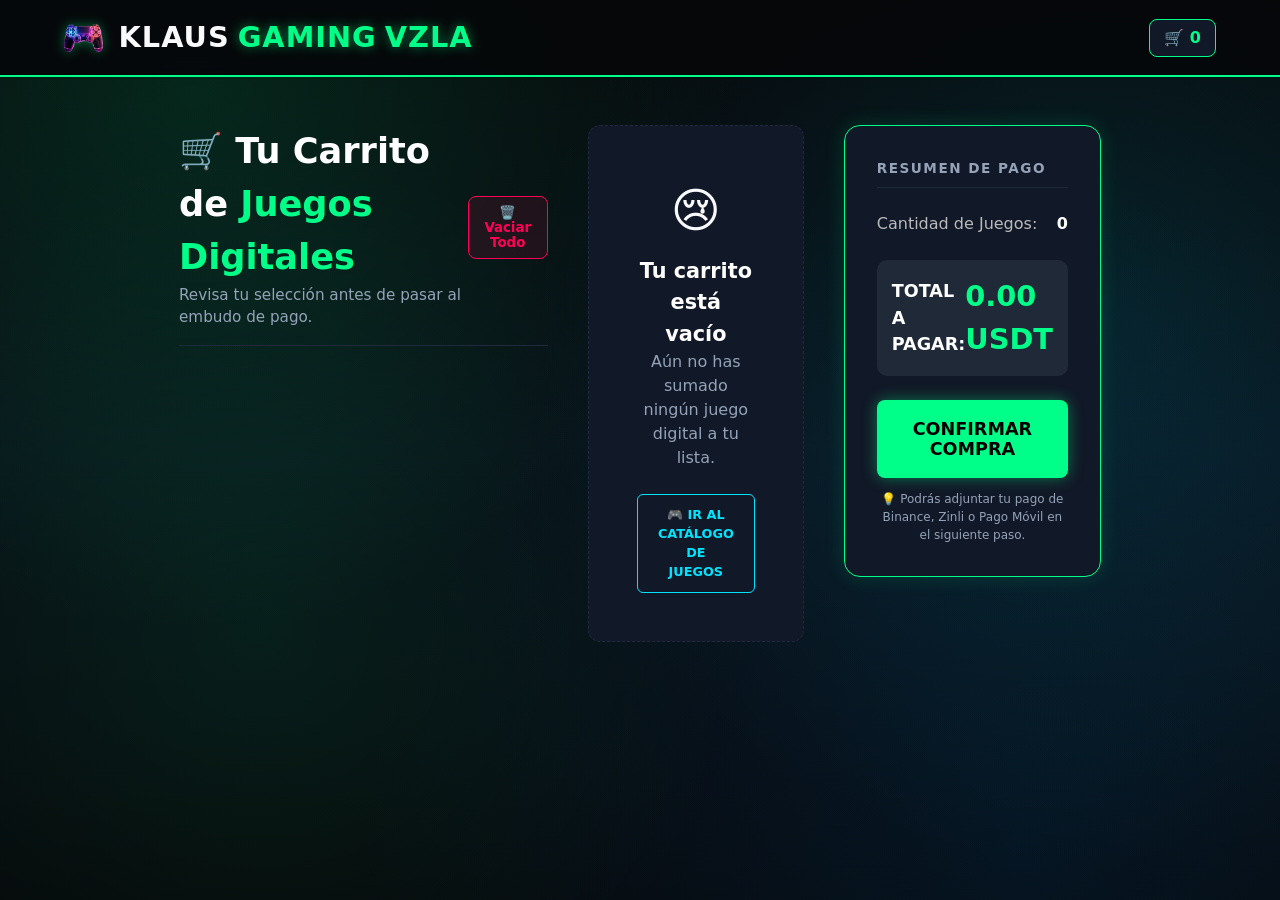
<file: carrito.html>
<!DOCTYPE html>
<html lang="es">
<head>
    <meta charset="UTF-8">
    <meta name="viewport" content="width=device-width, initial-scale=1.0">
    <title>Tu Carrito de Compras - Klaus Gaming Vzla</title>
    <link rel="stylesheet" href="css/style.css">
    <link rel="icon" href="imagenes/favicon2.png" type="image/jpeg">
    <style>
        .cart-item-card {
            display: flex;
            align-items: center;
            justify-content: space-between;
            background: #1f2937;
            padding: 1rem;
            border-radius: 12px;
            margin-bottom: 1rem;
            border: 1px solid var(--border-color);
            transition: all 0.2s ease;
        }
        .cart-item-card:hover {
            border-color: var(--neon-cyan);
            box-shadow: 0 0 10px rgba(0, 229, 255, 0.15);
        }
        @media (max-width: 650px) {
            .cart-item-card { flex-direction: column; text-align: center; gap: 10px; }
        }
    </style>
</head>
<body>

   <!-- CABECERA PARA PRODUCTO, CARRITO Y CHECKOUT -->
    <header class="header-top">
        <div class="nav-container" style="display: flex; align-items: center; justify-content: space-between; gap: 15px; flex-wrap: wrap;">
            
            <!-- LOGO (Al hacerle clic te devuelve al index) -->
            <a href="index.html" class="logo" style="display: flex; align-items: center; text-decoration: none;">
                <img src="imagenes/favicon2.png" alt="Mando Gamer Neón" class="mando-banner" style="height: 28px; margin-right: 8px;">
                KLAUS <span class="neon-text">GAMING</span> <span class="tag-vzla">VZLA</span>
            </a>
            
            <!-- CARRITO -->
            <div style="display: flex; gap: 10px; align-items: center;">
                <a href="carrito.html" class="search-btn" style="text-decoration: none; background: #111827; border: 1px solid var(--neon-green); color: #fff; padding: 6px 14px; border-radius: 8px;">
                    🛒 <span style="color: var(--neon-green); font-weight: 900;" class="cart-counter-badge">0</span>
                </a>
            </div>

        </div>
    </header>

    <main class="main-container" style="margin-top: 3rem; margin-bottom: 5rem; max-width: 1050px;">
        
        <div style="border-bottom: 1px solid var(--border-color); padding-bottom: 1rem; margin-bottom: 2rem; display: flex; justify-content: space-between; align-items: center;">
            <div>
                <h1 style="font-size: 2.2rem; color: #fff;">🛒 Tu Carrito de <span style="color: var(--neon-green);">Juegos Digitales</span></h1>
                <p style="color: var(--text-muted); font-size: 0.95rem;">Revisa tu selección antes de pasar al embudo de pago.</p>
            </div>
            <button onclick="vaciarCarrito()" style="background: rgba(255, 0, 85, 0.1); border: 1px solid #ff0055; color: #ff0055; padding: 8px 15px; border-radius: 8px; cursor: pointer; font-weight: bold;">
                🗑️ Vaciar Todo
            </button>
        </div>

        <div style="display: grid; grid-template-columns: 2fr 1fr; gap: 2.5rem; align-items: start;" id="grid-carrito">
            
            <!-- COLUMNA IZQUIERDA: LISTA DE PRODUCTOS -->
            <div id="lista-carrito-contenedor">
                <!-- Aquí el JavaScript inyectará las tarjetas de los juegos automáticamente -->
            </div>

            <!-- COLUMNA DERECHA: CAJA DE PAGO (TOTAL) -->
            <aside style="background: #111827; padding: 2rem; border-radius: 16px; border: 1px solid var(--neon-green); box-shadow: 0 0 20px rgba(0, 255, 136, 0.15); position: sticky; top: 100px;">
                <h3 style="color: var(--text-muted); font-size: 0.85rem; letter-spacing: 1.5px; margin-bottom: 1.5rem; border-bottom: 1px solid #1f2937; padding-bottom: 8px;">RESUMEN DE PAGO</h3>
                
                <div style="display: flex; justify-content: space-between; margin-bottom: 10px; color: #bbb;">
                    <span>Cantidad de Juegos:</span>
                    <span id="resumen-cant" style="font-weight: bold; color: #fff;">0</span>
                </div>
                
                <div style="display: flex; justify-content: space-between; align-items: center; background: #1f2937; padding: 15px; border-radius: 10px; margin: 1.5rem 0;">
                    <span style="color: #fff; font-size: 1.1rem; font-weight: bold;">TOTAL A PAGAR:</span>
                    <span id="resumen-total-usdt" style="font-size: 1.8rem; font-weight: 900; color: var(--neon-green);">0.00 USDT</span>
                </div>

                <button onclick="irAlCheckoutDesdeCarrito()" class="btn-buy" style="width: 100%; padding: 1.2rem; font-size: 1.1rem; font-weight: 900; background: var(--neon-green); color: #000; border: none; border-radius: 8px; cursor: pointer; display: flex; align-items: center; justify-content: center; gap: 10px; box-shadow: 0 0 15px rgba(0, 255, 136, 0.4);">
                    <span> CONFIRMAR COMPRA</span>
                </button>
                
                <div style="text-align: center; font-size: 0.75rem; color: var(--text-muted); margin-top: 12px;">
                    💡 Podrás adjuntar tu pago de Binance, Zinli o Pago Móvil en el siguiente paso.
                </div>
            </aside>

        </div>

    </main>

    <!-- SCRIPT DE DIBUJADO DE LA TABLA -->
    <script src="js/cart.js"></script>
    <script>
        function renderizarCarrito() {
            let carrito = getCarrito();
            let contenedor = document.getElementById('lista-carrito-contenedor');
            let total = 0;

            // Si está vacío, mostramos un aviso genial
            if (carrito.length === 0) {
                contenedor.innerHTML = `
                    <div style="text-align: center; padding: 3rem; background: #111827; border-radius: 12px; border: 1px dashed var(--border-color);">
                        <span style="font-size: 3rem; display: block; margin-bottom: 10px;">😢</span>
                        <h3 style="color: #fff; font-size: 1.3rem;">Tu carrito está vacío</h3>
                        <p style="color: var(--text-muted); margin-bottom: 1.5rem;">Aún no has sumado ningún juego digital a tu lista.</p>
                        <a href="index.html" class="btn-buy" style="text-decoration: none; display: inline-block; padding: 10px 20px;">🎮 Ir al Catálogo de Juegos</a>
                    </div>
                `;
                document.getElementById('resumen-cant').innerText = "0";
                document.getElementById('resumen-total-usdt').innerText = "0.00 USDT";
                return;
            }

            // Si hay juegos, dibujamos una tarjeta por cada uno
            let html = '';
            carrito.forEach((juego, index) => {
                total += juego.precio;
                html += `
                    <div class="cart-item-card">
                        <div style="display: flex; align-items: center; gap: 15px;">
                            <img src="${juego.imagen || 'imagenes/favicon2.png'}" alt="Carátula" style="width: 70px; height: 50px; object-fit: cover; border-radius: 6px; border: 1px solid var(--border-color);">
                            <div>
                                <h4 style="color: #fff; font-size: 1.1rem; margin: 0;">${juego.nombre}</h4>
                                <span style="color: var(--neon-cyan); font-size: 0.8rem;">Código Digital / Entrega Inmediata</span>
                            </div>
                        </div>
                        <div style="display: flex; align-items: center; gap: 20px;">
                            <span style="font-size: 1.3rem; font-weight: 900; color: var(--neon-green);">${juego.precio.toFixed(2)} USDT</span>
                            <button onclick="eliminarDelCarrito(${index})" style="background: transparent; border: none; color: #ff0055; font-size: 1.3rem; cursor: pointer;" title="Eliminar del carrito">🗑️</button>
                        </div>
                    </div>
                `;
            });

            contenedor.innerHTML = html;
            document.getElementById('resumen-cant').innerText = carrito.length;
            document.getElementById('resumen-total-usdt').innerText = total.toFixed(2) + ' USDT';
        }

        function vaciarCarrito() {
            if (confirm('¿Estás seguro de que deseas vaciar todo el carrito?')) {
                localStorage.removeItem('klaus_carrito');
                renderizarCarrito();
                actualizarContadorCarrito();
            }
        }

        function irAlCheckoutDesdeCarrito() {
            let carrito = getCarrito();
            if (carrito.length === 0) {
                alert('⚠️ Tu carrito está vacío. Suma al menos un producto para procesar el pago.');
                return;
            }
            // Mandamos una señal especial a checkout.html diciéndole que lea el carrito
            window.location.href = 'checkout.html?origen=carrito';
        }

        // Cargar los juegos al abrir la página
        window.onload = function() {
            renderizarCarrito();
        };
    </script>
</body>
</html>
</file>
<file: css/style.css>
/* ====================================================
           1. VARIABLES DE COLOR (Dark Mode Matrix / Neón)
           ==================================================== */
        :root {
            --bg-main: #06080a;
            --bg-card: #10141d;
            --bg-hover: #181f2e;
            --neon-green: #00ff88;
            --neon-cyan: #00e5ff;
            --ps-blue: #0070cc;
            --steam-purple: #a855f7;
            --nin-red: #ef4444;
            --card-gold: #f59e0b;
            --text-main: #f8fafc;
            --text-muted: #94a3b8;
            --border-color: #1e293b;
            --discount-red: #ff0055;
        }

        * {
            box-sizing: border-box;
            margin: 0;
            padding: 0;
            font-family: 'Segoe UI', system-ui, -apple-system, sans-serif;
        }

        /* ====================================================
           FONDO AMBIENTAL DE DOS COLORES
           ==================================================== */
        body {
            background-color: var(--bg-main);
            color: var(--text-main);
            line-height: 1.5;
            scroll-behavior: smooth;
            background-image: 
                radial-gradient(circle at 15% 10%, rgba(0, 255, 136, 0.12) 0%, transparent 40%),
                radial-gradient(circle at 85% 35%, rgba(0, 229, 255, 0.10) 0%, transparent 45%),
                radial-gradient(circle at 20% 70%, rgba(0, 255, 136, 0.08) 0%, transparent 40%),
                radial-gradient(circle at 80% 95%, rgba(0, 112, 204, 0.12) 0%, transparent 50%),
                linear-gradient(180deg, #06080a 0%, #080f17 50%, #06080a 100%);
            background-size: 100% 100%;
            background-attachment: fixed;
        }

        a {
            color: inherit;
            text-decoration: none;
        }

        /* == CABECERA PRINCIPAL (<header>, <nav>)== */
        .header-top {
            background-color: rgba(6, 8, 10, 0.95);
            border-bottom: 2px solid var(--neon-green);
            position: sticky;
            top: 0;
            z-index: 1000;
            backdrop-filter: blur(12px);
            padding: 1rem 5%;
        }

        .nav-container {
            display: flex;
            justify-content: space-between;
            align-items: center;
            max-width: 1300px;
            margin: 0 auto;
            gap: 1.5rem;
            flex-wrap: wrap;
        }

        .logo {
            font-size: 1.8rem;
            font-weight: 900;
            letter-spacing: 1px;
            display: flex;
            align-items: center;
            gap: 8px;
        }
        
/* MANDO GAMER PEQUEÑO A LA IZQUIERDA         */

.logo .mando-banner {
    height: 28px !important; /* Altura pequeña y fija para que no se amotine */
    width: auto !important;  /* Mantiene la proporción sin deformarse */
    object-fit: contain;
    margin-right: 8px;       /* Espacio a la derecha para separarlo de la palabra KLAUS */
    margin-left: 0;
    filter: drop-shadow(0 0 6px rgba(0, 255, 136, 0.4));
    transition: transform 0.3s ease, filter 0.3s ease;
}

/* Efecto al pasar el mouse por encima del logo */
.logo:hover .mando-banner {
    transform: rotate(-12deg) scale(1.15); /* Se inclina con estilo hacia la izquierda */
    filter: drop-shadow(0 0 10px rgba(255, 0, 128, 0.8)); /* Brillo magenta neón */
}

        .logo span {
            color: var(--neon-green);
            text-shadow: 0 0 12px rgba(0, 255, 136, 0.5);
        }

        .search-form {
            flex: 1;
            max-width: 450px;
            display: flex;
        }

        .search-input {
            width: 100%;
            padding: 0.6rem 1.2rem;
            background-color: var(--bg-card);
            border: 1px solid var(--border-color);
            border-radius: 25px 0 0 25px;
            color: #fff;
            outline: none;
            transition: border-color 0.3s;
        }

        .search-input:focus {
            border-color: var(--neon-green);
        }

        .search-btn {
            background: var(--neon-green);
            color: #000;
            border: none;
            padding: 0.6rem 1.5rem;
            border-radius: 0 25px 25px 0;
            font-weight: 800;
            cursor: pointer;
            transition: background 0.3s;
        }

        .search-btn:hover {
            background: var(--neon-cyan);
        }

        nav ul {
            display: flex;
            list-style: none;
            gap: 1.5rem;
        }

        nav a {
            font-weight: 700;
            font-size: 0.9rem;
            text-transform: uppercase;
            transition: color 0.2s;
        }

        nav a:hover {
            color: var(--neon-green);
        }

        /* ====================================================
           3. PORTADA HERO
           ==================================================== */
        .hero-section {
            background: linear-gradient(rgba(6, 8, 10, 0.75), rgba(6, 8, 10, 0.85)), 
                        url('../imagenes/gtavi.png');
            background-size: cover;
            background-position: center;
            background-repeat: no-repeat;
            padding: 6rem 5% 5rem;
            border-bottom: 2px solid var(--neon-green);
            text-align: center;
            box-shadow: inset 0 0 50px rgba(0,0,0,0.8);
        }

        .badge {
            background: rgba(0, 255, 136, 0.15);
            color: var(--neon-green);
            border: 1px solid var(--neon-green);
            padding: 0.4rem 1rem;
            border-radius: 20px;
            font-size: 0.8rem;
            font-weight: 700;
            display: inline-block;
            margin-bottom: 1.2rem;
            text-transform: uppercase;
        }

        .hero-section h1 {
            font-size: 3.2rem;
            font-weight: 900;
            line-height: 1.1;
            margin-bottom: 1rem;
            text-transform: uppercase;
        }

        .hero-section h1 span {
            color: var(--neon-cyan);
            text-shadow: 0 0 15px rgba(0, 229, 255, 0.4);
        }

        .hero-section p {
            color: var(--text-muted);
            font-size: 1.1rem;
            max-width: 650px;
            margin: 0 auto 2rem;
        }

        /* ====================================================
           4. CATEGORÍAS CIRCULARES
           ==================================================== */
        .categories-section {
            max-width: 1200px;
            margin: 3rem auto;
            padding: 0 5%;
            text-align: center;
        }

        .categories-title {
            font-size: 1.5rem;
            font-weight: 800;
            margin-bottom: 1.5rem;
            text-transform: uppercase;
            letter-spacing: 2px;
            color: var(--text-muted);
        }

        .categories-grid {
            display: grid;
            grid-template-columns: repeat(auto-fit, minmax(140px, 1fr));
            gap: 1.5rem;
        }

        .cat-circle {
            background: var(--bg-card);
            border: 2px solid var(--border-color);
            border-radius: 50%;
            width: 130px;
            height: 130px;
            margin: 0 auto;
            display: flex;
            flex-direction: column;
            justify-content: center;
            align-items: center;
            cursor: pointer;
            transition: all 0.3s;
            padding: 10px;
        }

        .cat-circle:hover { transform: scale(1.08); }
        .cat-circle:nth-child(1):hover { border-color: var(--neon-green); box-shadow: 0 0 20px rgba(0, 255, 136, 0.3); }
        .cat-circle:nth-child(2):hover { border-color: var(--ps-blue); box-shadow: 0 0 20px rgba(0, 112, 204, 0.3); }
        .cat-circle:nth-child(3):hover { border-color: var(--steam-purple); box-shadow: 0 0 20px rgba(168, 85, 247, 0.3); }
        .cat-circle:nth-child(4):hover { border-color: var(--nin-red); box-shadow: 0 0 20px rgba(239, 68, 68, 0.3); }
        .cat-circle:nth-child(5):hover { border-color: var(--card-gold); box-shadow: 0 0 20px rgba(245, 158, 11, 0.3); }

        .cat-icon-img {
            width: 55px;
            height: 55px;
            object-fit: cover;
            border-radius: 50%;
            margin-bottom: 8px;
            border: 1px solid rgba(255,255,255,0.1);
        }

        .cat-name {
            font-size: 0.8rem;
            font-weight: 800;
            text-transform: uppercase;
        }

        /* ====================================================
           5. CONTENEDOR PRINCIPAL Y TARJETAS
           ==================================================== */
        .main-container {
            max-width: 1300px;
            margin: 2rem auto 4rem;
            padding: 0 5%;
            display: grid;
            grid-template-columns: 3fr 1fr;
            gap: 2.5rem;
            align-items: start;
        }

        section {
            margin-bottom: 4.5rem;
            scroll-margin-top: 100px;
        }

        .section-header {
            display: flex;
            justify-content: space-between;
            align-items: center;
            margin-bottom: 1.8rem;
            border-bottom: 2px solid var(--border-color);
            padding-bottom: 0.5rem;
        }

        .section-title {
            font-size: 1.6rem;
            font-weight: 800;
            border-left: 4px solid var(--neon-green);
            padding-left: 10px;
            text-transform: uppercase;
        }

        #dept-xbox .section-title { border-color: var(--neon-green); color: var(--neon-green); }
        #dept-playstation .section-title { border-color: var(--ps-blue); color: var(--ps-blue); }
        #dept-steam .section-title { border-color: var(--steam-purple); color: var(--steam-purple); }
        #dept-nintendo .section-title { border-color: var(--nin-red); color: var(--nin-red); }
        #dept-giftcards .section-title { border-color: var(--card-gold); color: var(--card-gold); }

        .products-grid {
            display: grid;
            grid-template-columns: repeat(auto-fill, minmax(230px, 1fr));
            gap: 1.5rem;
        }

        article.game-card {
            background-color: var(--bg-card);
            border: 1px solid var(--border-color);
            border-radius: 12px;
            overflow: hidden;
            display: flex;
            flex-direction: column;
            justify-content: space-between;
            transition: all 0.3s;
            position: relative;
        }

        article.game-card:hover {
            transform: translateY(-5px);
            border-color: var(--neon-cyan);
            box-shadow: 0 10px 25px rgba(0, 229, 255, 0.15);
        }

        .game-banner {
            height: 160px;
            background: linear-gradient(45deg, #16222f, #0c1017);
            display: flex;
            align-items: center;
            justify-content: center;
            font-weight: 900;
            color: rgba(255,255,255,0.15);
            font-size: 1.2rem;
            position: relative;
            border-bottom: 1px solid var(--border-color);
            text-align: center;
            padding: 10px;
        }

        .game-img-cover {
            width: 100%;
            height: 160px;
            object-fit: cover;
            border-bottom: 1px solid var(--border-color);
            display: block;
        }

        .tag-platform {
            position: absolute;
            top: 10px;
            left: 10px;
            background: var(--neon-green);
            color: #000;
            font-size: 0.65rem;
            font-weight: 900;
            padding: 2px 8px;
            border-radius: 4px;
            text-transform: uppercase;
            z-index: 2;
        }

        .card-body {
            padding: 1.2rem;
            display: flex;
            flex-direction: column;
            flex-grow: 1;
            justify-content: space-between;
        }

        .game-title {
            font-size: 1.05rem;
            font-weight: 800;
            margin-bottom: 0.4rem;
            color: #fff;
        }

        .game-info {
            font-size: 0.8rem;
            color: var(--text-muted);
            margin-bottom: 1rem;
        }

        /* == ESTILOS NUEVOS PARA PRECIOS EN USDT == */
        .price-box {
            background: rgba(0,0,0,0.4);
            padding: 0.6rem;
            border-radius: 8px;
            margin-bottom: 1rem;
            border: 1px dashed var(--border-color);
        }

        .price-usdt {
            font-size: 1.2rem;
            font-weight: 900;
            color: var(--neon-green);
            display: block;
        }

        .price-sub {
            font-size: 0.8rem;
            color: var(--text-muted);
            display: block;
        }

        .btn-buy {
            background: transparent;
            color: var(--neon-cyan);
            border: 1px solid var(--neon-cyan);
            width: 100%;
            padding: 0.6rem;
            border-radius: 6px;
            font-weight: 800;
            text-transform: uppercase;
            font-size: 0.8rem;
            cursor: pointer;
            transition: all 0.2s;
        }

        article.game-card:hover .btn-buy {
            background: var(--neon-cyan);
            color: #000;
            box-shadow: 0 0 15px rgba(0, 229, 255, 0.4);
        }

        /* ====================================================
           6. BARRA LATERAL UNIFICADA (<aside>)
           ==================================================== */
        .sidebar-wrapper {
            position: sticky;
            top: 90px;
            display: flex;
            flex-direction: column;
            gap: 1.5rem;
        }

        aside .widget {
            background: var(--bg-card);
            border: 1px solid var(--border-color);
            border-radius: 12px;
            padding: 1.5rem;
        }

        aside h3 {
            font-size: 1.1rem;
            margin-bottom: 1rem;
            border-bottom: 1px solid var(--border-color);
            padding-bottom: 0.5rem;
            text-transform: uppercase;
            color: #fff;
        }

        aside ul {
            list-style: none;
        }

        aside li {
            margin-bottom: 0.8rem;
        }

        aside li a {
            display: flex;
            justify-content: space-between;
            color: var(--text-muted);
            font-size: 0.85rem;
            padding: 0.6rem 0.8rem;
            background: rgba(0,0,0,0.3);
            border-radius: 6px;
            transition: all 0.2s;
        }

        aside li a:hover {
            color: var(--neon-green);
            padding-left: 1.2rem;
            background: rgba(0,255,136,0.1);
        }

        .promo-box {
            background: linear-gradient(135deg, #0d1e2b, #05131a);
            border: 1px solid var(--neon-cyan);
            text-align: center;
        }

        /* ====================================================
           7. BOLETÍN INFORMATIVO (<section>, <form>)
           ==================================================== */
        .newsletter {
            background: linear-gradient(90deg, #09131a 0%, #0d1a14 100%);
            border-top: 1px solid var(--border-color);
            border-bottom: 1px solid var(--border-color);
            padding: 3.5rem 5%;
            text-align: center;
        }

        .newsletter h2 {
            font-size: 1.8rem;
            margin-bottom: 0.5rem;
        }

        .newsletter p {
            color: var(--text-muted);
            margin-bottom: 1.5rem;
            font-size: 0.95rem;
        }

        .newsletter-form {
            display: flex;
            max-width: 450px;
            margin: 0 auto;
            gap: 10px;
        }

        /* ====================================================
           8. PIE DE PÁGINA PROFESIONAL (<footer>)
           ==================================================== */
        footer {
            background-color: #040507;
            padding: 4rem 5% 2rem;
            font-size: 0.85rem;
            color: var(--text-muted);
        }

        .footer-grid {
            max-width: 1300px;
            margin: 0 auto 3rem;
            display: grid;
            grid-template-columns: repeat(auto-fit, minmax(220px, 1fr));
            gap: 2.5rem;
        }

        .footer-grid h4 {
            color: #fff;
            margin-bottom: 1.2rem;
            font-size: 1rem;
            text-transform: uppercase;
            border-left: 3px solid var(--neon-green);
            padding-left: 8px;
        }

        .footer-grid ul {
            list-style: none;
        }

        .footer-grid li {
            margin-bottom: 0.6rem;
        }

        .footer-grid a:hover {
            color: var(--neon-cyan);
        }

        .payment-methods {
            display: flex;
            gap: 10px;
            margin-top: 1rem;
            flex-wrap: wrap;
        }

        .pay-badge {
            background: var(--bg-card);
            border: 1px solid var(--border-color);
            padding: 5px 10px;
            border-radius: 4px;
            font-size: 0.75rem;
            font-weight: bold;
            color: #fff;
        }

        .qr-box {
            background: var(--bg-card);
            border: 1px solid var(--border-color);
            padding: 1rem;
            border-radius: 8px;
            text-align: center;
            max-width: 160px;
        }

        .qr-dummy {
            width: 110px;
            height: 110px;
            background: #fff;
            margin: 0.5rem auto;
            display: flex;
            align-items: center;
            justify-content: center;
            color: #000;
            font-weight: bold;
            font-size: 0.75rem;
            border-radius: 4px;
        }

        .footer-bottom {
            max-width: 1300px;
            margin: 0 auto;
            padding-top: 2rem;
            border-top: 1px solid var(--border-color);
            display: flex;
            justify-content: space-between;
            flex-wrap: wrap;
            gap: 1rem;
        }

        /* ====================================================
           9. BOTÓN VOLVER ARRIBA Y CHATBOT FLOTANTES
           ==================================================== */
        .floating-widgets {
            position: fixed;
            bottom: 25px;
            right: 25px;
            z-index: 9999;
            display: flex;
            flex-direction: column;
            gap: 12px;
            align-items: flex-end;
        }

        .btn-scroll-top {
            background: var(--bg-card);
            color: #fff;
            border: 2px solid var(--neon-cyan);
            width: 45px;
            height: 45px;
            border-radius: 50%;
            display: flex;
            align-items: center;
            justify-content: center;
            font-size: 1.2rem;
            cursor: pointer;
            transition: all 0.2s;
            box-shadow: 0 5px 15px rgba(0,0,0,0.5);
        }

        .btn-scroll-top:hover {
            background: var(--neon-cyan);
            color: #000;
            transform: translateY(-3px);
        }

        .chat-window {
            background: var(--bg-card);
            border: 2px solid var(--neon-green);
            border-radius: 15px;
            width: 290px;
            padding: 1.2rem;
            box-shadow: 0 15px 35px rgba(0,0,0,0.8);
            display: none;
            opacity: 0;
            transform: translateY(15px);
            transition: all 0.3s;
        }

        .chat-window.active {
            display: block;
            opacity: 1;
            transform: translateY(0);
        }

        .btn-chatbot {
            background: var(--neon-green);
            color: #000;
            width: 58px;
            height: 58px;
            border-radius: 50%;
            border: none;
            font-size: 1.6rem;
            cursor: pointer;
            box-shadow: 0 0 20px rgba(0, 255, 136, 0.4);
            transition: transform 0.2s;
            display: flex;
            align-items: center;
            justify-content: center;
        }

        .btn-chatbot:hover {
            transform: scale(1.1);
        }

        @media (max-width: 850px) {
            .main-container { grid-template-columns: 1fr; }
            .nav-container { flex-direction: column; text-align: center; }
            .search-form { width: 100%; }
        }
    /* ========================================== */
/* CUADRÍCULA DE 3 COLUMNAS EXACTAS EN INICIO   */
/* ========================================== */
.products-grid {
    display: grid !important;
    grid-template-columns: repeat(3, 1fr) !important; /* <- ¡AQUÍ ESTÁ LA ORDEN! 3 columnas exactas */
    gap: 1.8rem !important; /* Espacio elegante entre cada tarjeta */
    width: 100% !important;
}

/* Permitimos que la tarjeta llene el ancho de su columna perfecta */
.game-card {
    width: 100% !important;
    max-width: 100% !important; 
    margin: 0 !important;
    display: flex !important;
    flex-direction: column !important;
    height: 100% !important; /* Para que todas las cajas midan el mismo alto */
}

/* Mantenemos la carátula idéntica (220px de alto con recorte inteligente) */
.game-card .game-img-cover {
    width: 100% !important;
    height: 220px !important;
    object-fit: cover !important;
    object-position: center top !important;
    display: block !important;
    border-radius: 12px 12px 0 0 !important;
}

/* 📱 RESPONSIVE DESIGN (Para que en celulares no se vean microscópicos) */
@media (max-width: 900px) {
    .products-grid {
        grid-template-columns: repeat(2, 1fr) !important; /* En tablets baja a 2 columnas */
    }
}
@media (max-width: 600px) {
    .products-grid {
        grid-template-columns: 1fr !important; /* En teléfonos baja a 1 columna */
    }
}
</file>
